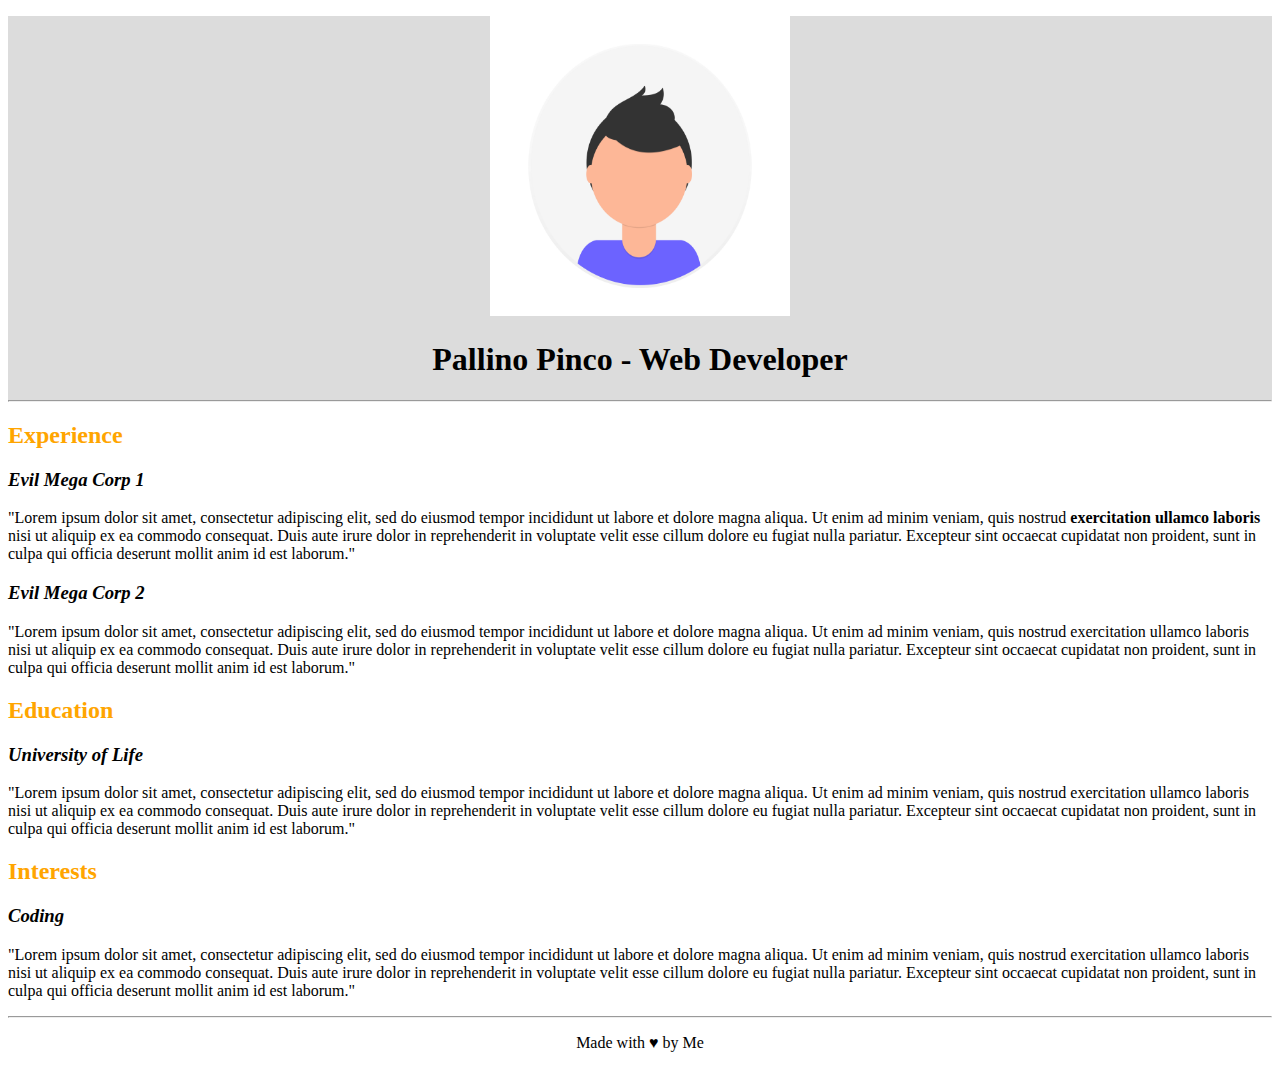
<file: index.html>
<!DOCTYPE html>
<html lang="zxx">
    <!--non so perchè il validator mi da errore lang=en ma mi dice di mettere zxx-->
<head>
    <meta charset="UTF-8">
    <meta http-equiv="X-UA-Compatible" content="IE=edge">
    <meta name="viewport" content="width=device-width, initial-scale=1.0">
    <title>Curriculum Vitae</title>
    <link rel="stylesheet" href="css/style.css">
</head>
<body>
    <header>
        <div>
            <p>
                <img src="img/profile.png" alt="Foto del curriculum vitae">
            </p>
            <h1>
                Pallino Pinco - Web Developer
            </h1>
            <hr>
        </div>
    </header>
    <main>
        <div>
            <h2>
                Experience
            </h2>           
             <h3>
                <em>Evil Mega Corp 1</em>
            </h3>
              <p>
                "Lorem ipsum dolor sit amet, consectetur adipiscing elit, sed do eiusmod tempor incididunt ut labore et dolore magna aliqua.
                Ut enim ad minim veniam, quis nostrud 
                <strong>exercitation ullamco laboris</strong> nisi ut aliquip ex ea commodo consequat. 
                Duis aute irure dolor in reprehenderit in voluptate velit esse cillum dolore eu fugiat nulla pariatur.
                Excepteur sint occaecat cupidatat non proident, sunt in culpa qui officia deserunt mollit anim id est laborum."
              </p>
            <h3>
                <em>Evil Mega Corp 2</em>
            </h3>
                <p>
                    "Lorem ipsum dolor sit amet, consectetur adipiscing elit, sed do eiusmod tempor incididunt ut labore et dolore magna aliqua. 
                    Ut enim ad minim veniam, quis nostrud exercitation ullamco laboris nisi ut aliquip ex ea commodo consequat. 
                    Duis aute irure dolor in reprehenderit in voluptate velit esse cillum dolore eu fugiat nulla pariatur. 
                    Excepteur sint occaecat cupidatat non proident, sunt in culpa qui officia deserunt mollit anim id est laborum."
                </p>
        </div>
        <div>
            <h2>
                Education
            </h2>
            <h3>
                <em>University of Life</em> 
             </h3>
                <p>
                    "Lorem ipsum dolor sit amet, consectetur adipiscing elit, sed do eiusmod tempor incididunt ut labore et dolore magna aliqua. 
                    Ut enim ad minim veniam, quis nostrud exercitation ullamco laboris nisi ut aliquip ex ea commodo consequat. Duis aute irure dolor in reprehenderit in voluptate velit esse cillum dolore eu fugiat nulla pariatur. 
                    Excepteur sint occaecat cupidatat non proident, sunt in culpa qui officia deserunt mollit anim id est laborum."
                </p>
        </div>
        <div> 
            <h2>
                Interests
            </h2>
               <h3>
                   <em>Coding</em>
               </h3>
                <p>
                    "Lorem ipsum dolor sit amet, consectetur adipiscing elit, sed do eiusmod tempor incididunt ut labore et dolore magna aliqua. 
                    Ut enim ad minim veniam, quis nostrud exercitation ullamco laboris nisi ut aliquip ex ea commodo consequat. Duis aute irure dolor in reprehenderit in voluptate velit esse cillum dolore eu fugiat nulla pariatur. 
                    Excepteur sint occaecat cupidatat non proident, sunt in culpa qui officia deserunt mollit anim id est laborum."
                </p>
        </div>
        <hr>
    </main>
    <footer>
        <p>
            Made with &hearts; by Me
        </p>
    </footer>
    
</body>
</html>
</file>
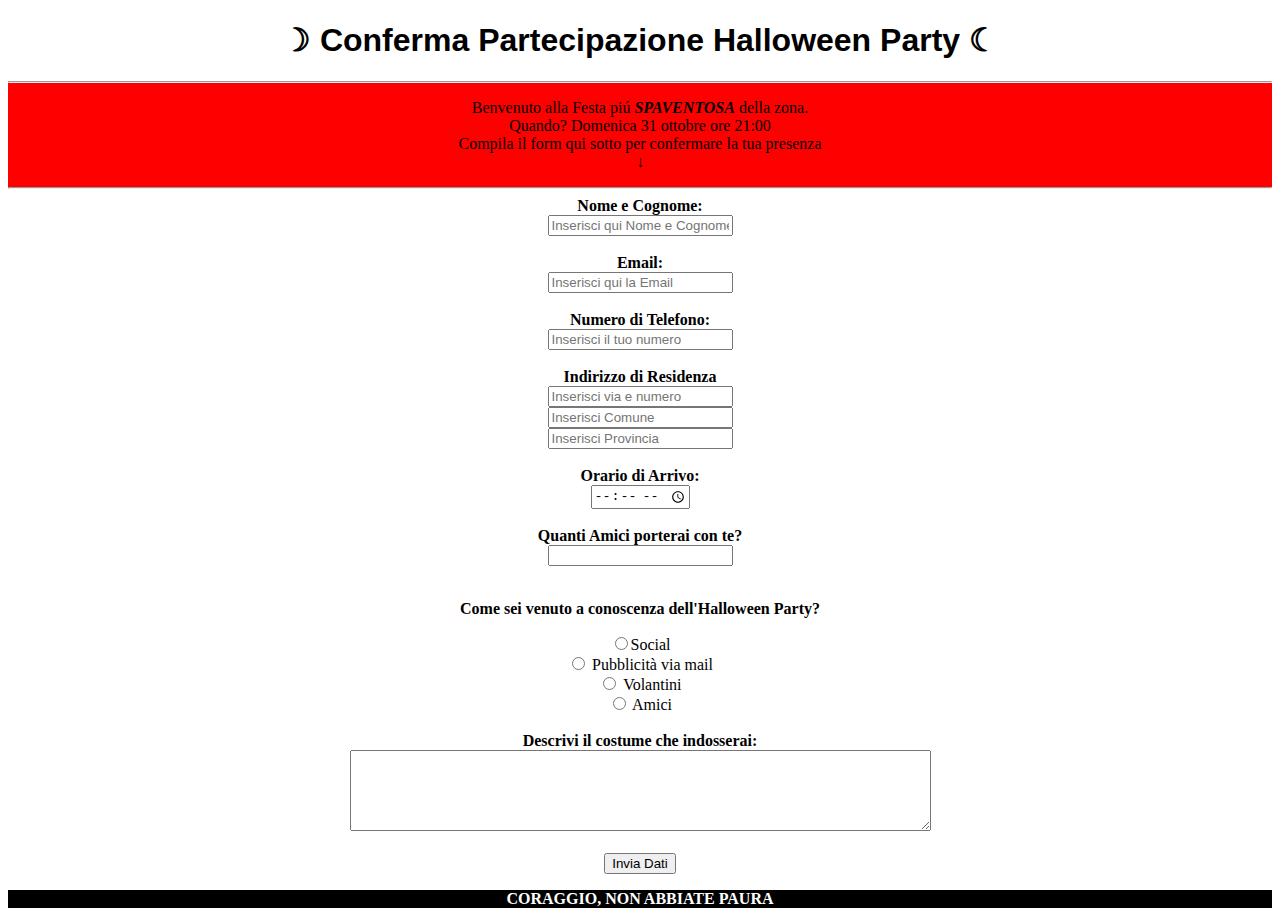
<file: form Halloween/index.html>
<!DOCTYPE html>
<html lang="it">
<head>
    <meta charset="UTF-8">
    <meta http-equiv="X-UA-Compatible" content="IE=edge">
    <meta name="viewport" content="width=device-width, initial-scale=1.0">
    <title>Halloween Party</title>
    <link rel="stylesheet" href="style.css">
</head>
<body>
    <header>
        <h1>
            &#x263d; Conferma Partecipazione Halloween Party &#x263e;
        </h1>
        <div id="testo">
            <hr>
            <p>
            Benvenuto alla Festa pi&uacute; <em><strong>SPAVENTOSA</strong></em> della zona. <br>
            Quando? Domenica 31 ottobre ore 21:00 <br>
            Compila il form qui sotto per confermare la tua presenza <br> &#8595;
        </p>
        <hr>
        </div>       
    </header>
    <form>
        <div>
         <label for="Nome-e-Cognome">
             <strong>
                Nome e Cognome: 
             </strong>          
         </label>
         <br>
         <input id="Nome-e-Cognome" type="text" placeholder="Inserisci qui Nome e Cognome " required>
        </div>
        <br>
        <div>
            <label for="Email">
                <strong>
                   Email: 
                </strong>               
            </label>
            <br>
            <input id="Email" type="email" placeholder="Inserisci qui la Email" required>
        </div>
        <br>
        <div> <!--NON VA NUMERO DI TELEFONO; ACCETTA ANCHE LETTERE; SISTEMARE-->
            <label for="Numero-di-Telefono">
                <strong>
                   Numero di Telefono: 
                </strong>              
            </label>
            <br>
            <input id="Numero-di-Telefono" type="tel" placeholder="Inserisci il tuo numero" required>
        </div>
        <br>
        <div>
            <label for="Indirizzo">
                <strong>
                   Indirizzo di Residenza 
                </strong>                
                <br>
                <input id="Indirizzo" type="text" placeholder="Inserisci via e numero" required>
                <br>
                <input type="text" placeholder="Inserisci Comune" required>
                <br>
                <input type="text" placeholder="Inserisci Provincia" required>

            </label>
        </div>
        <br>
        
        <div>
            <label for="orario-di-arrivo">
                <strong>
                    Orario di Arrivo:
                </strong>               
            </label>
            <br>
            <input id="orario-di-arrivo" type="time" required>

        </div>
        <br>
        <div>
            <label for="Amici-da-portare">
                <strong>
                   Quanti Amici porterai con te? 
                </strong>               
            </label>
            <br>
            <input id="Amici-da-portare" type="number" required>
        </div>
        <br>
        <p> 
            <strong>
                Come sei venuto a conoscenza dell'Halloween Party?
            </strong>
        </p>
        <div>
            <label for="social">
                <input id="social" type="radio" value="social">Social
            </label>
            <br>
            <label for="Pubblicit&aacute;-via-Mail">
                <input id="Pubblicit&aacute;-via-Mail" type="radio" value="Pubblicit&aacute;-via-mail"> Pubblicità via mail
            </label>
            <br>
            <label for="Volantini">
                <input id="Volantini" type="radio" value="Volantini"> Volantini               
            </label>
            <br>
            <label for="Amici">
                <input id="Amici" type="radio" value="Amici"> Amici
            </label>
            </div>
            <br>
            <div>
                <label for="Costume">
                    <strong>
                        Descrivi il costume che indosserai: 
                    </strong>                   
                </label>
                <br>
                <textarea id="Costume" rows="5" cols="70" required>
                </textarea>
                
            </div>
            <br>
         <div>
             <button type="submit">
                  Invia Dati 
             </button>
         </div>
    </form> 
    <footer>
        <p id="scrittaFinale">
           <strong>
               CORAGGIO, NON ABBIATE PAURA
           </strong> 
        </p>
    </footer>  
</body>

</html>
</file>
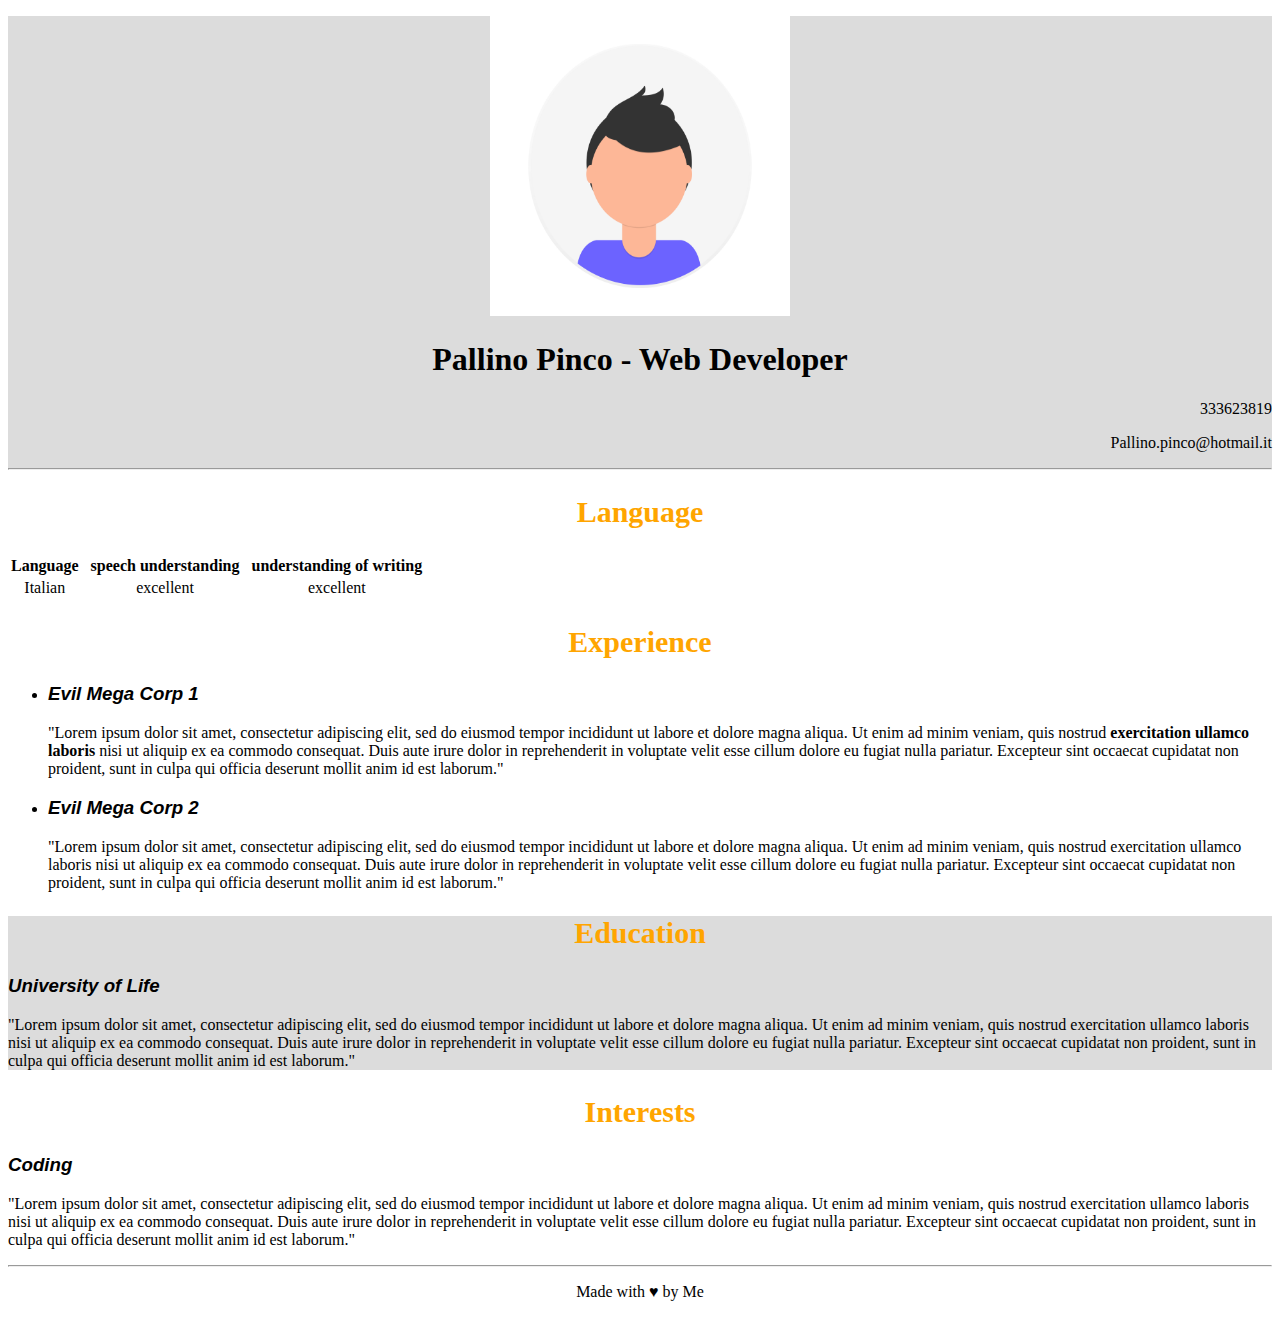
<file: bonus/indexbonus.html>
<!DOCTYPE html>
<html lang="zxx">
    <!--non so perchè il validator mi da errore lang=en ma mi dice di mettere zxx-->
<head>
    <meta charset="UTF-8">
    <meta http-equiv="X-UA-Compatible" content="IE=edge">
    <meta name="viewport" content="width=device-width, initial-scale=1.0">
    <title>Curriculum Vitae</title>
    <link rel="stylesheet" href="css bonus/stylebonus.css">
</head>
<body>
    <header>
        <div>
            <p>
                <img src="imgbonus/profile.png" alt="Foto del curriculum vitae">
            </p>
            <h1>
                Pallino Pinco - Web Developer
            </h1>
        </div>
        <div id="dati-personali"> <!--bonus= aggiunto dati personali-->
            <p>
                333623819
            </p>
            <p>
                Pallino.pinco@hotmail.it
            </p>
        </div>
        <hr>
    </header>
    <main>
        <div>
            <h2>
                Language
            </h2>
            </div>
            <div>
           <table> <!--bonus= aggiunto tabella-->
                <tr>
                    <th>
                        Language &nbsp;
                    </th>
                    <th>
                        speech understanding &nbsp;
                    </th>
                    <th>
                        understanding of writing
                    </th>

                </tr>
                <tr>
                    <td>
                        Italian &nbsp;
                    </td>
                    <td>
                        excellent &nbsp;
                    </td>
                    <td>
                        excellent
                    </td>
                </tr>
        
            </table>
            </div>
        </div>
        <div> 
            <h2>
                Experience
            </h2>
        <ul>  <!--bonus ho aggiunto elenco non numerato per elencare evil mega 1 ed evil mega 2-->
            <li>
               <h3>
                <em>Evil Mega Corp 1</em>
               </h3>
                <p>
                 "Lorem ipsum dolor sit amet, consectetur adipiscing elit, sed do eiusmod tempor incididunt ut labore et dolore magna aliqua.
                 Ut enim ad minim veniam, quis nostrud 
                <strong>exercitation ullamco laboris</strong> nisi ut aliquip ex ea commodo consequat. 
                 Duis aute irure dolor in reprehenderit in voluptate velit esse cillum dolore eu fugiat nulla pariatur.
                 Excepteur sint occaecat cupidatat non proident, sunt in culpa qui officia deserunt mollit anim id est laborum."
                </p>
            </li>
            <li>
               <h3>
                <em>Evil Mega Corp 2</em>
               </h3>
                <p>
                    "Lorem ipsum dolor sit amet, consectetur adipiscing elit, sed do eiusmod tempor incididunt ut labore et dolore magna aliqua. 
                    Ut enim ad minim veniam, quis nostrud exercitation ullamco laboris nisi ut aliquip ex ea commodo consequat. 
                    Duis aute irure dolor in reprehenderit in voluptate velit esse cillum dolore eu fugiat nulla pariatur. 
                    Excepteur sint occaecat cupidatat non proident, sunt in culpa qui officia deserunt mollit anim id est laborum."
                </p>
            </li>
        </ul>           
             
        </div>
        <div id="Education"> <!--bonus= ho dato un id univoco ad Education-->
            <h2>
                Education
            </h2>
            <h3>
                <em>University of Life</em> 
             </h3>
                <p>
                    "Lorem ipsum dolor sit amet, consectetur adipiscing elit, sed do eiusmod tempor incididunt ut labore et dolore magna aliqua. 
                    Ut enim ad minim veniam, quis nostrud exercitation ullamco laboris nisi ut aliquip ex ea commodo consequat. Duis aute irure dolor in reprehenderit in voluptate velit esse cillum dolore eu fugiat nulla pariatur. 
                    Excepteur sint occaecat cupidatat non proident, sunt in culpa qui officia deserunt mollit anim id est laborum."
                </p>
        </div>
        <div> 
            <h2>
                Interests
            </h2>
               <h3>
                   <em>Coding</em>
               </h3>
                <p>
                    "Lorem ipsum dolor sit amet, consectetur adipiscing elit, sed do eiusmod tempor incididunt ut labore et dolore magna aliqua. 
                    Ut enim ad minim veniam, quis nostrud exercitation ullamco laboris nisi ut aliquip ex ea commodo consequat. Duis aute irure dolor in reprehenderit in voluptate velit esse cillum dolore eu fugiat nulla pariatur. 
                    Excepteur sint occaecat cupidatat non proident, sunt in culpa qui officia deserunt mollit anim id est laborum."
                </p>
        </div>
        <hr>
    </main>
    <footer>
        <p>
            Made with &hearts; by Me
        </p>
    </footer>
    
</body>
</html>
</file>
<file: css/style.css>
header{
    background-color:GAINSBORO;
    text-align: center;
}
img{
    width: 300px;
    height: 300px;
}
hr{
    color:orange;
}
h2{ 
    color:orange;
}
footer{
    text-align: center;
}
</file>
<file: form Halloween/style.css>
body{
    text-align: center;
    background-image: url(https://us.123rf.com/450wm/karolinamadej/karolinamadej1806/karolinamadej180600165/102761762-halloween-concetto-di-sfondo-con-spaventose-lanterne-di-zucca-vettore-.jpg?ver=6);
    background-repeat: no-repeat;
    background-position-x: center;
    background-position-y: center;
    background-size: cover;
}
h1{
    font-family:Impact, Haettenschweiler, 'Arial Narrow Bold', sans-serif;
}
hr{
    color: red;
}

#scrittaFinale{
    color: white;
}
#testo{
    background-color: red;
}


footer{
    text-align: center;
    background-color: black;
}
</file>
<file: bonus/css bonus/stylebonus.css>
header{
    background-color:GAINSBORO;
    text-align: center;
}

img{
    width: 300px;
    height: 300px;
}
/*bonus= ho messo lo sfondo colorato alla sezione div che ho chiamato Education*/
#Education{
    background-color:gainsboro;
}

hr{
    color:orange;
}
#dati-personali{ /* bonus= allineato testo a destra*/
       text-align: end;
}
table{
    text-align: center;
}
h2{  /*bonus = cambiato font al testo mettendo cursive, allineato al centro e cambiato formato con size*/
    color:orange;
    font-family: cursive;
    font-size: 30px;
    text-align: center;
}
h3{ /*bonus = cambiato font al testo mettendo Gill Sans*/
    font-family:'Gill Sans', 'Gill Sans MT', Calibri, 'Trebuchet MS', sans-serif;
}
footer{
    text-align: center;
}
</file>
